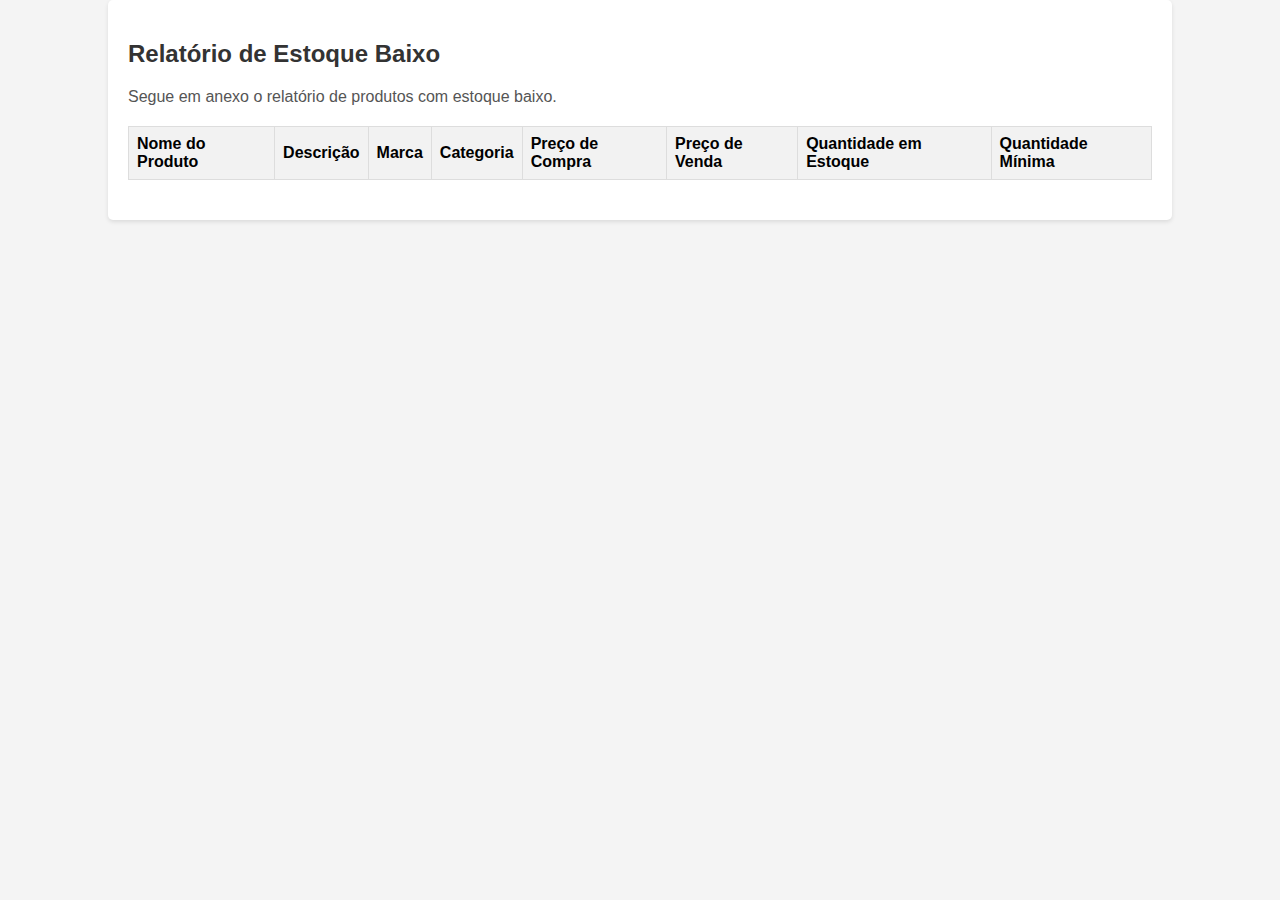
<file: src/main/resources/templates/low_stock_alert.html>
<!DOCTYPE html>
<html lang="pt-BR">
<head>
    <meta charset="UTF-8">
    <meta name="viewport" content="width=device-width, initial-scale=1.0">
    <title>Relatório de Estoque Baixo</title>
    <style>
        body {
            font-family: Arial, sans-serif;
            margin: 0;
            padding: 0;
            background-color: #f4f4f4;
        }
        .container {
            width: 80%;
            margin: auto;
            padding: 20px;
            background: #fff;
            border-radius: 5px;
            box-shadow: 0 2px 4px rgba(0, 0, 0, 0.1);
        }
        h2 {
            color: #333;
        }
        p {
            font-size: 1em;
            color: #555;
        }
        table {
            width: 100%;
            border-collapse: collapse;
            margin: 20px 0;
        }
        th, td {
            border: 1px solid #ddd;
            padding: 8px;
            text-align: left;
        }
        th {
            background-color: #f2f2f2;
        }
    </style>
</head>
<body>
<div class="container">
    <h2>Relatório de Estoque Baixo</h2>
    <p>Segue em anexo o relatório de produtos com estoque baixo.</p>
    <table>
        <tr>
            <th>Nome do Produto</th>
            <th>Descrição</th>
            <th>Marca</th>
            <th>Categoria</th>
            <th>Preço de Compra</th>
            <th>Preço de Venda</th>
            <th>Quantidade em Estoque</th>
            <th>Quantidade Mínima</th>
        </tr>
        <!-- Dados dos produtos serão inseridos aqui -->
    </table>
</div>
</body>
</html>
</file>
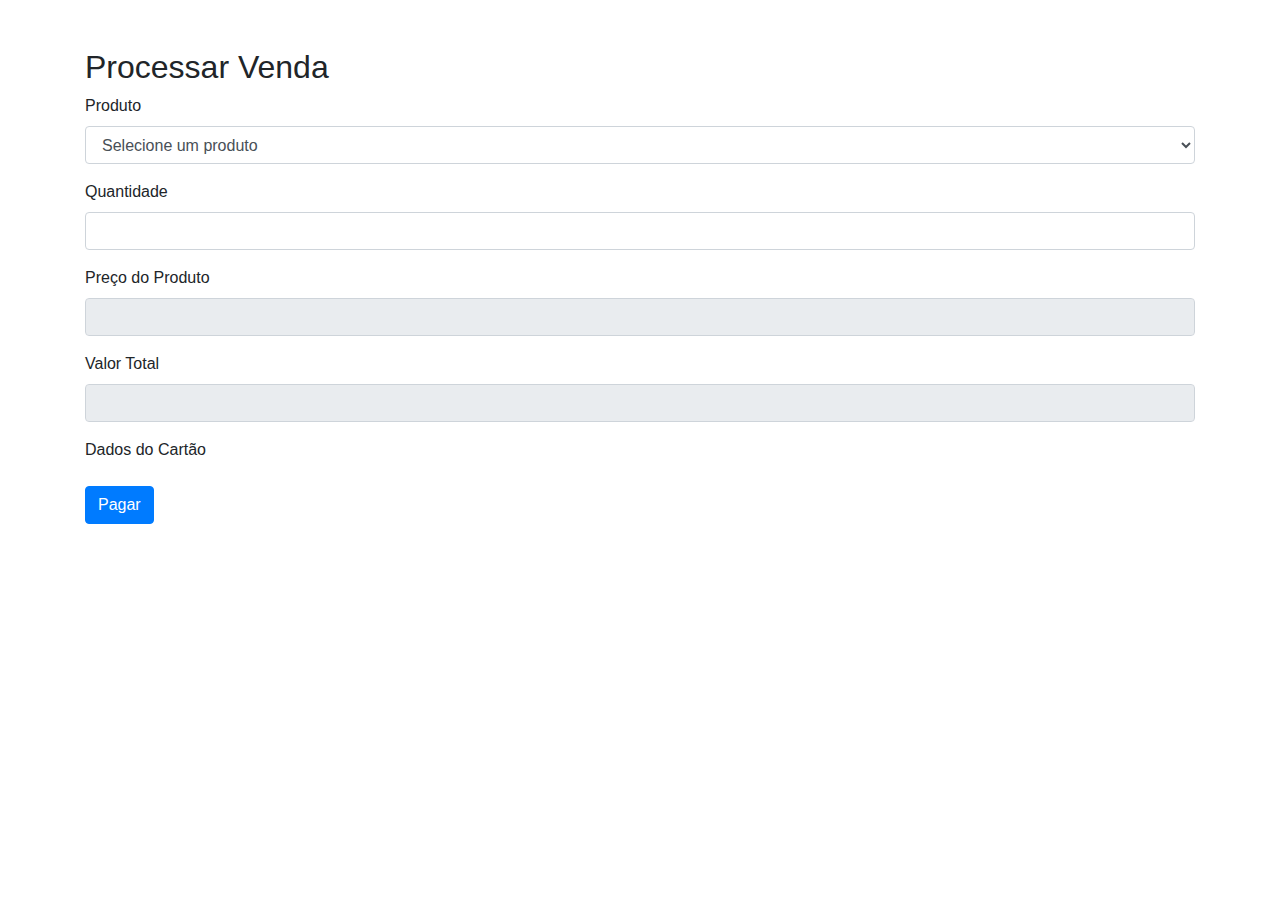
<file: src/main/resources/templates/sale.html>
<!DOCTYPE html>
<html xmlns:th="http://www.thymeleaf.org">
<head>
    <title>Processar Venda</title>
    <link rel="stylesheet" href="https://stackpath.bootstrapcdn.com/bootstrap/4.5.2/css/bootstrap.min.css">
    <script src="https://js.stripe.com/v3/"></script>
</head>
<body>
<div class="container mt-5">
    <h2>Processar Venda</h2>
    <form id="payment-form">
        <div class="form-group">
            <label for="product">Produto</label>
            <select id="product" class="form-control" required>
                <option value="">Selecione um produto</option>
            </select>
        </div>
        <div class="form-group">
            <label for="quantity">Quantidade</label>
            <input type="number" id="quantity" class="form-control" required min="1">
        </div>
        <div class="form-group">
            <label for="product-price">Preço do Produto</label>
            <input type="text" id="product-price" class="form-control" readonly>
        </div>
        <div class="form-group">
            <label for="total-price">Valor Total</label>
            <input type="text" id="total-price" class="form-control" readonly>
        </div>
        <div class="form-group">
            <label for="card-element">Dados do Cartão</label>
            <div id="card-element"></div>
            <div id="card-errors" role="alert"></div>
        </div>
        <button type="submit" class="btn btn-primary">Pagar</button>
    </form>
</div>
<script>
    const stripe = Stripe('pk_test_51PY7wrAps7EZIAgBNkkHv0jkecrjhb7f1UruMwKhL4dkC15gWaN9AgDdyz1gTDlu7xElI9L5kiI8YO5gXO3ctAIP00PFXRLeOV');
    const elements = stripe.elements();
    const cardElement = elements.create('card');
    cardElement.mount('#card-element');

    async function fetchProducts() {
        try {
            const response = await fetch('/products/for-sale');
            if (!response.ok) {
                throw new Error('Erro ao buscar produtos');
            }
            const products = await response.json();
            const productSelect = document.getElementById('product');
            productSelect.innerHTML = '<option value="">Selecione um produto</option>';
            products.forEach(product => {
                const option = document.createElement('option');
                option.value = product.id;
                option.setAttribute('data-price', product.sale_price);
                option.textContent = `${product.product_name} - R$${parseFloat(product.sale_price).toFixed(2)}`;
                productSelect.appendChild(option);
            });
        } catch (error) {
            console.error('Erro ao buscar produtos:', error);
        }
    }

    document.addEventListener('DOMContentLoaded', fetchProducts);

    function updatePrice() {
        const productSelect = document.getElementById('product');
        const selectedOption = productSelect.options[productSelect.selectedIndex];
        const price = selectedOption.getAttribute('data-price');
        const quantity = document.getElementById('quantity').value;

        if (price && !isNaN(price)) {
            document.getElementById('product-price').value = `R$${parseFloat(price).toFixed(2)}`;
            document.getElementById('total-price').value = `R$${(parseFloat(price) * (quantity || 1)).toFixed(2)}`;
        } else {
            document.getElementById('product-price').value = '';
            document.getElementById('total-price').value = '';
        }
    }

    document.getElementById('product').addEventListener('change', updatePrice);
    document.getElementById('quantity').addEventListener('input', updatePrice);

    const form = document.getElementById('payment-form');
    form.addEventListener('submit', async (event) => {
        event.preventDefault();

        const {paymentMethod, error} = await stripe.createPaymentMethod({
            type: 'card',
            card: cardElement,
        });

        if (error) {
            document.getElementById('card-errors').textContent = error.message;
        } else {
            const productId = document.getElementById('product').value;
            const quantity = document.getElementById('quantity').value;

            if (!productId || !quantity) {
                alert('Por favor, selecione um produto e insira a quantidade.');
                return;
            }

            const saleItems = [
                {
                    productId: productId,
                    quantity: quantity
                }
            ];

            console.log('Dados da venda:', {
                saleItems: saleItems,
                paymentDetails: {
                    paymentMethodId: paymentMethod.id
                }
            });

            try {
                const response = await fetch('/api/sales/create', {
                    method: 'POST',
                    headers: {
                        'Content-Type': 'application/json',
                    },
                    body: JSON.stringify({
                        saleItems: saleItems,
                        paymentDetails: {
                            paymentMethodId: paymentMethod.id
                        }
                    })
                });

                const contentType = response.headers.get('Content-Type');
                if (contentType && contentType.includes('application/json')) {
                    const data = await response.json();
                    console.log('Resposta da API:', data);
                    if (data.success) {
                        alert(data.message);
                    } else {
                        alert('Falha no processamento do pagamento.');
                    }
                } else {
                    throw new Error('Resposta inesperada do servidor');
                }
            } catch (error) {
                console.error('Erro:', error);
                alert('Erro ao processar a venda.');
            }
        }
    });
</script>
</body>
</html>
</file>
